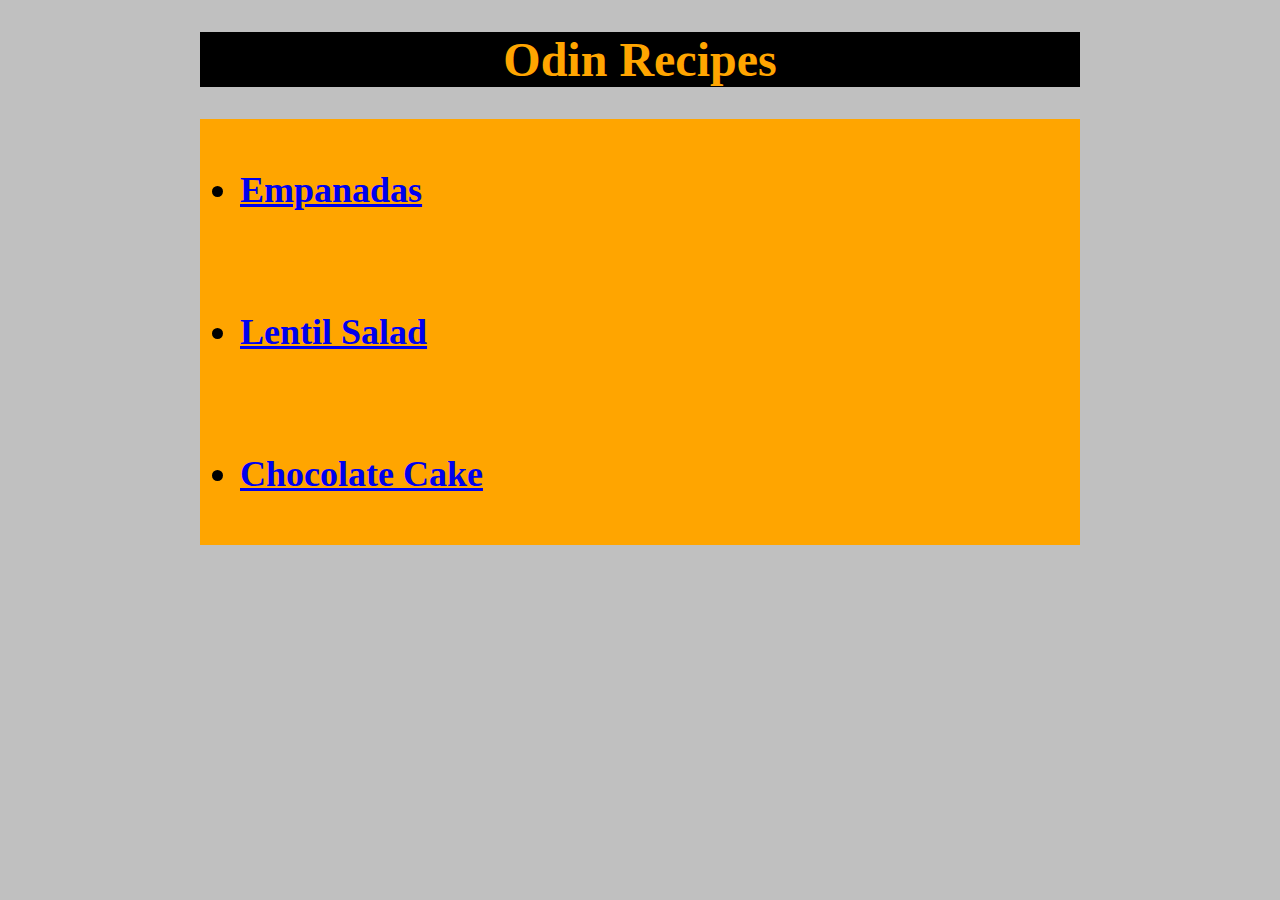
<file: index.html>
<!DOCTYPE html>
<html lang="en">
<head>
    <meta charset="UTF-8">
    <title>Odin Recipes</title>
    <link rel="stylesheet" href="styles/style.css">
</head>
<body>
    <h1>Odin Recipes</h1>
    <ul id="big-box">
        <li><a href="recipes/empanadas.html" target="new">Empanadas</a></li>
        <li><a href="recipes/lentil-salad.html" target="new">Lentil Salad</a></li>
        <li><a href="recipes/chocolate-cake.html" target="new">Chocolate Cake</a></li>
    </ul>
</body>
</html>
</file>
<file: styles/style.css>
body{
    background-color: silver;
    margin: 30px 200px;
    text-align: center;
    font-size: 24px;
    color: black;
}
h1, h2, h3{
    font-size: 32px;
    background-color: black;
    color: orange;
}
h6{
    background-color: grey;
    font-size: 24px;
}
h1{
    font-size: 48px;
}
ul{
    background-color: orange;
}
ol{
    background-color: orangered;
}
li{
    padding: 20px 0;
    font-weight: bold;
    text-align: left;
}
p {
    background-color: white;
    text-align: left;
    padding: 20px;
}
#big-box li{
    font-size: 36px;
    padding: 50px 0;
}
img{
    height: auto;
}
</file>
